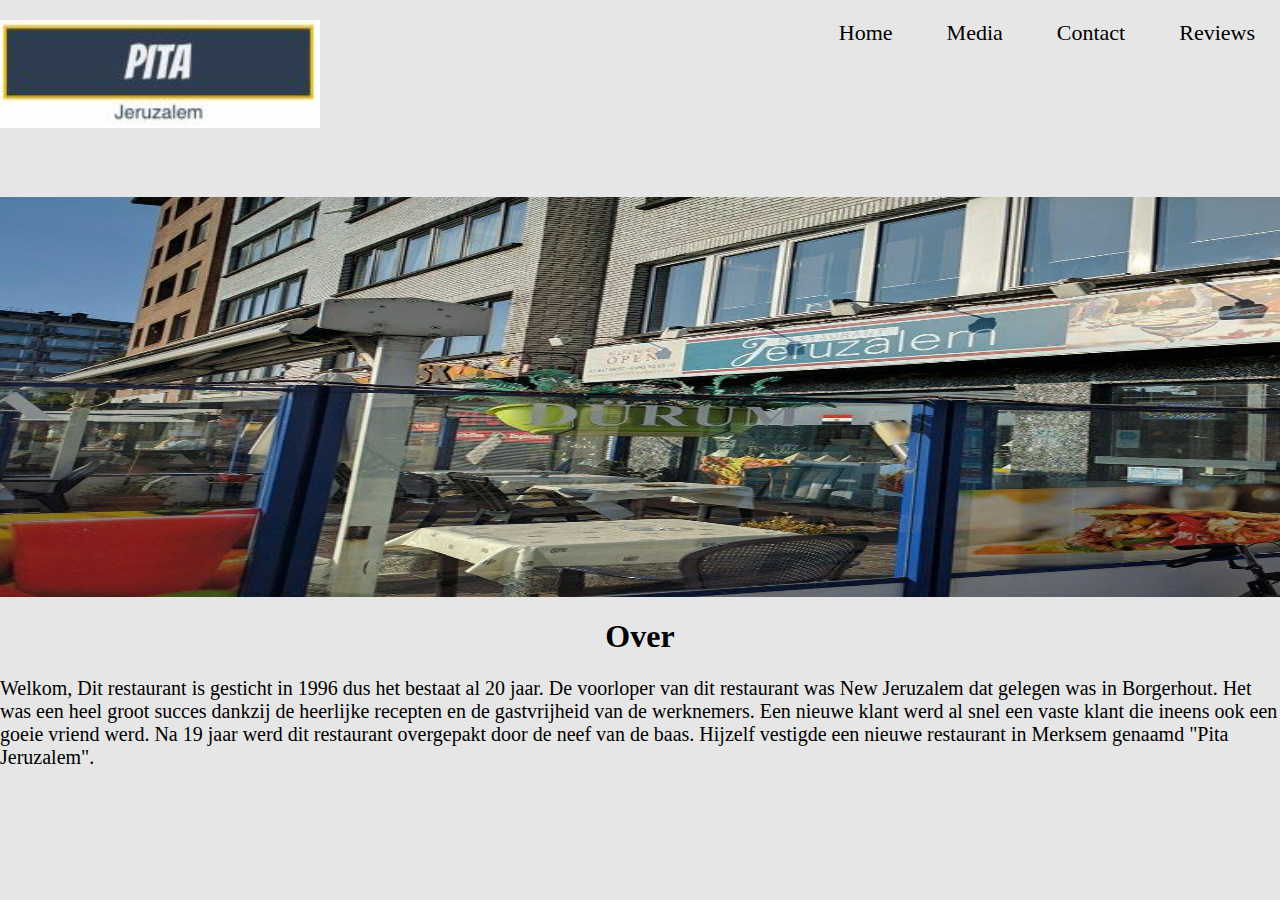
<file: index.html>
<DOCTYPE html>
<html lang="en">
    <head>
    <meta  charset="utf-8">
        <title>Pita Jeruzalem</title>
        <link rel="stylesheet" type="text/css" href="style.css"
 </head>
        
        
<body>
    <ul class="nav">
        <div class="logo">
        <a href="index.html"><img src="Lel.JPG" width="320" alte="" title=""></a> 
        </div>
        <li><a href="index.html">Home</a></li>
        <li><a href="Media.html">Media</a></li>
        <li><a href="Contact.html">Contact</a></li>
        <li><a href="Reviews.html">Reviews</a></li>
        </ul>
    
        <img src="lol.jpg" style="width:1900px;height:400px;">
        </body>
         <body>
        <h1>Over</h1>
        <p>Welkom,
Dit restaurant is gesticht in 1996 dus het bestaat al 20 jaar. De voorloper van dit restaurant was New Jeruzalem dat gelegen was in Borgerhout.
Het was een heel groot succes dankzij de heerlijke recepten en de gastvrijheid van de werknemers. Een nieuwe klant werd al snel een vaste klant die ineens ook een goeie vriend werd. Na 19 jaar werd dit restaurant overgepakt door de neef van de baas. Hijzelf vestigde een nieuwe restaurant in Merksem genaamd "Pita Jeruzalem". </p>
        </body>
</html>
</file>
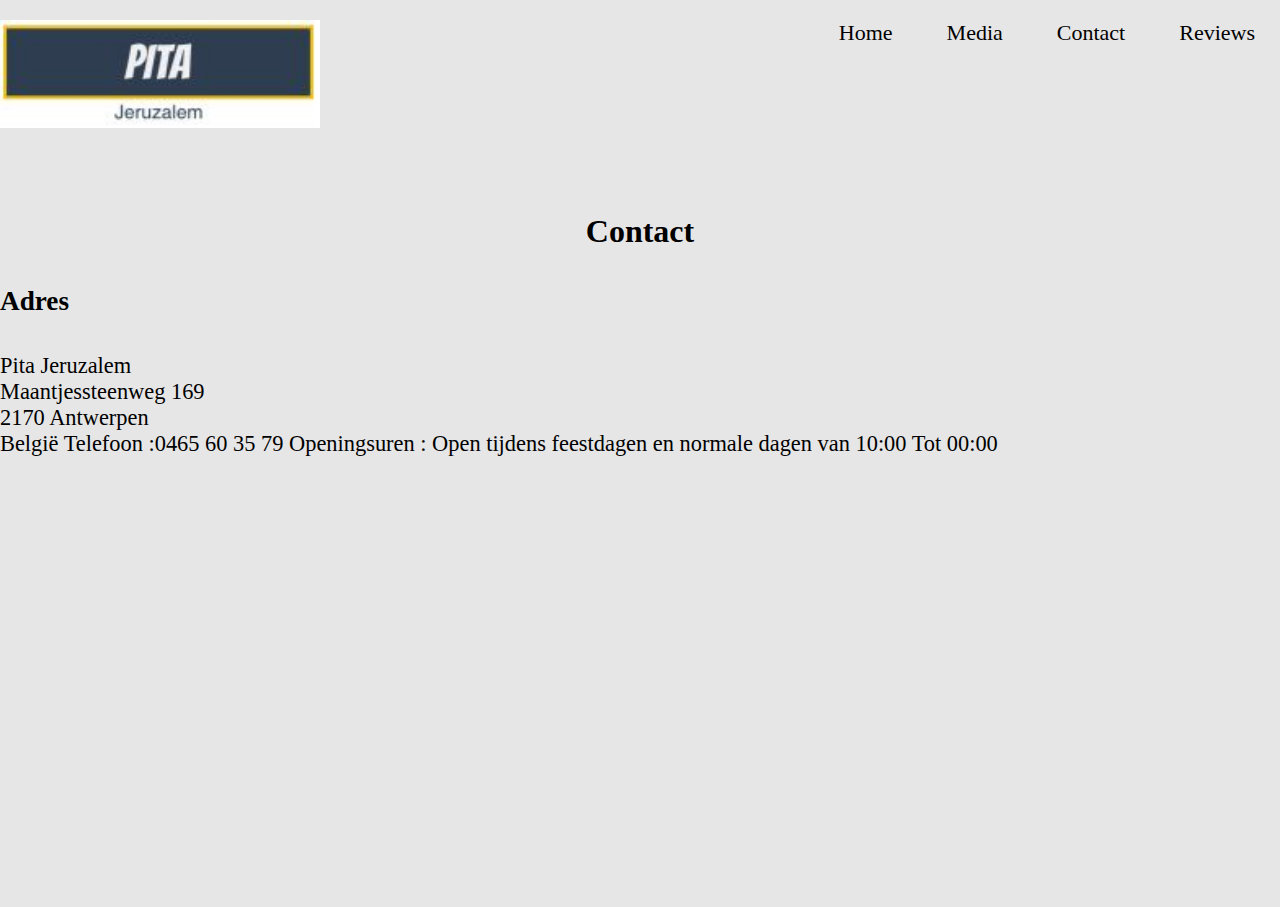
<file: Contact.html>
<DOCTYPE html>
<html lang="en">
    <head>
    <meta  charset="utf-8">
        <title>Pita Jeruzalem</title>
        <link rel="stylesheet" type="text/css" href="style.css"
        </head>
        <body>
        
    <ul class="nav">
        <div class="logo">
        <a href="index.html"><img src="Lel.JPG" width="320" alte="" title=""></a> 
        </div>
        
        <li><a href="index.html">Home</a></li>
        <li><a href="Media.html">Media</a></li>
        <li><a href="Contact.html">Contact</a></li>
        <li><a href="Reviews.html">Reviews</a></li>
        </ul>
            <h3 lass="page_title">Contact</h3> 
            <h4>Adres</h4>
     <p3>Pita Jeruzalem<br> Maantjessteenweg 169<br> 2170 Antwerpen<br>België </p3>
            <p5>Telefoon :0465 60 35 79 </p5>
            <p4> Openingsuren : Open tijdens feestdagen en normale dagen van 10:00 Tot 00:00 </p4>
            <div id="map"><iframe src="https://www.google.com/maps/embed?pb=!1m18!1m12!1m3!1d2497.0473532753613!2d4.434135616137631!3d51.255037479594606!2m3!1f0!2f0!3f0!3m2!1i1024!2i768!4f13.1!3m3!1m2!1s0x47c3f7da8913436d%3A0xa2992b16716c8b31!2sPita+Jeruzalem!5e0!3m2!1snl!2sbe!4v1476655801639" width="600" height="450" frameborder="0" style="border:0" allowfullscreen></iframe></div>

        </body>
    </html>
</file>
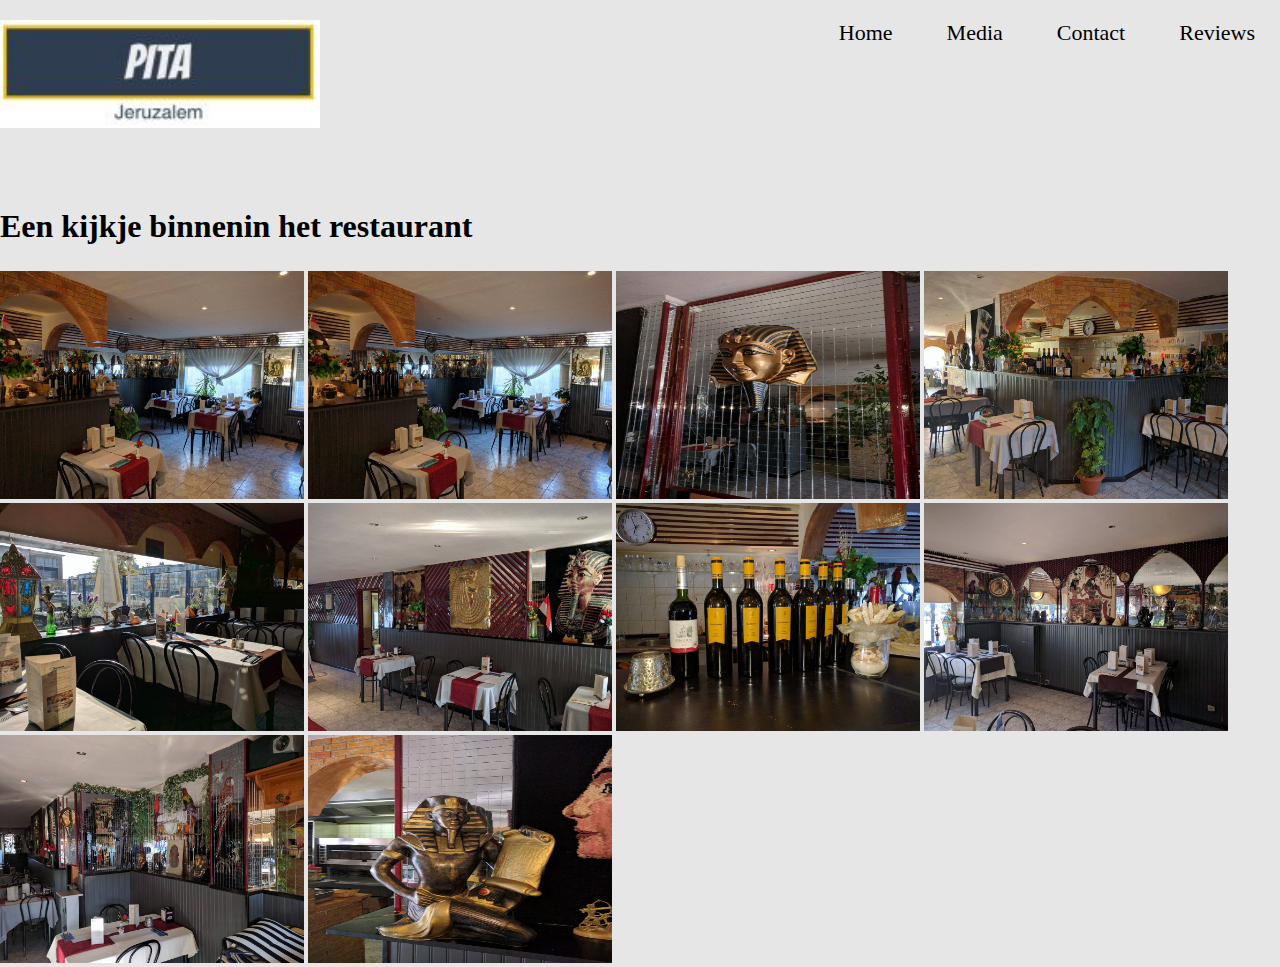
<file: Media.html>
<DOCTYPE html>
<html lang="en">
    <head>
    <meta  charset="utf-8">
        <title>Pita Jeruzalem</title>
        <link rel="stylesheet" type="text/css" href="style.css"
 </head>
        <body>
        
    <ul class="nav">
        <div class="logo">
        <a href="index.html"><img src="Lel.JPG" width="320" alte="" title=""></a> 
        </div>
        <li><a href="index.html">Home</a></li>
        <li><a href="Media.html">Media</a></li>
        <li><a href="Contact.html">Contact</a></li>
         <li><a href="Reviews.html">Reviews</a></li>
        </ul>

            <h2>Een kijkje binnenin het restaurant</h2>
            <img src="Img1.jpg" style="width:304px;height:228px;">
            <img src="Img1.jpg" style="width:304px;height:228px;">
            <img src="img2.jpg" style="width:304px;height:228px;">
            <img src="img3.jpg" style="width:304px;height:228px;">
            <img src="img4.jpg" style="width:304px;height:228px;">           
            <img src="img5.jpg" style="width:304px;height:228px;">
            <img src="img6.jpg" style="width:304px;height:228px;">
            <img src="img7.jpg" style="width:304px;height:228px;">
            <img src="img8.jpg" style="width:304px;height:228px;">
            <img src="img9.jpg" style="width:304px;height:228px;">
          
        </body>
                                                          
    </html>
</file>
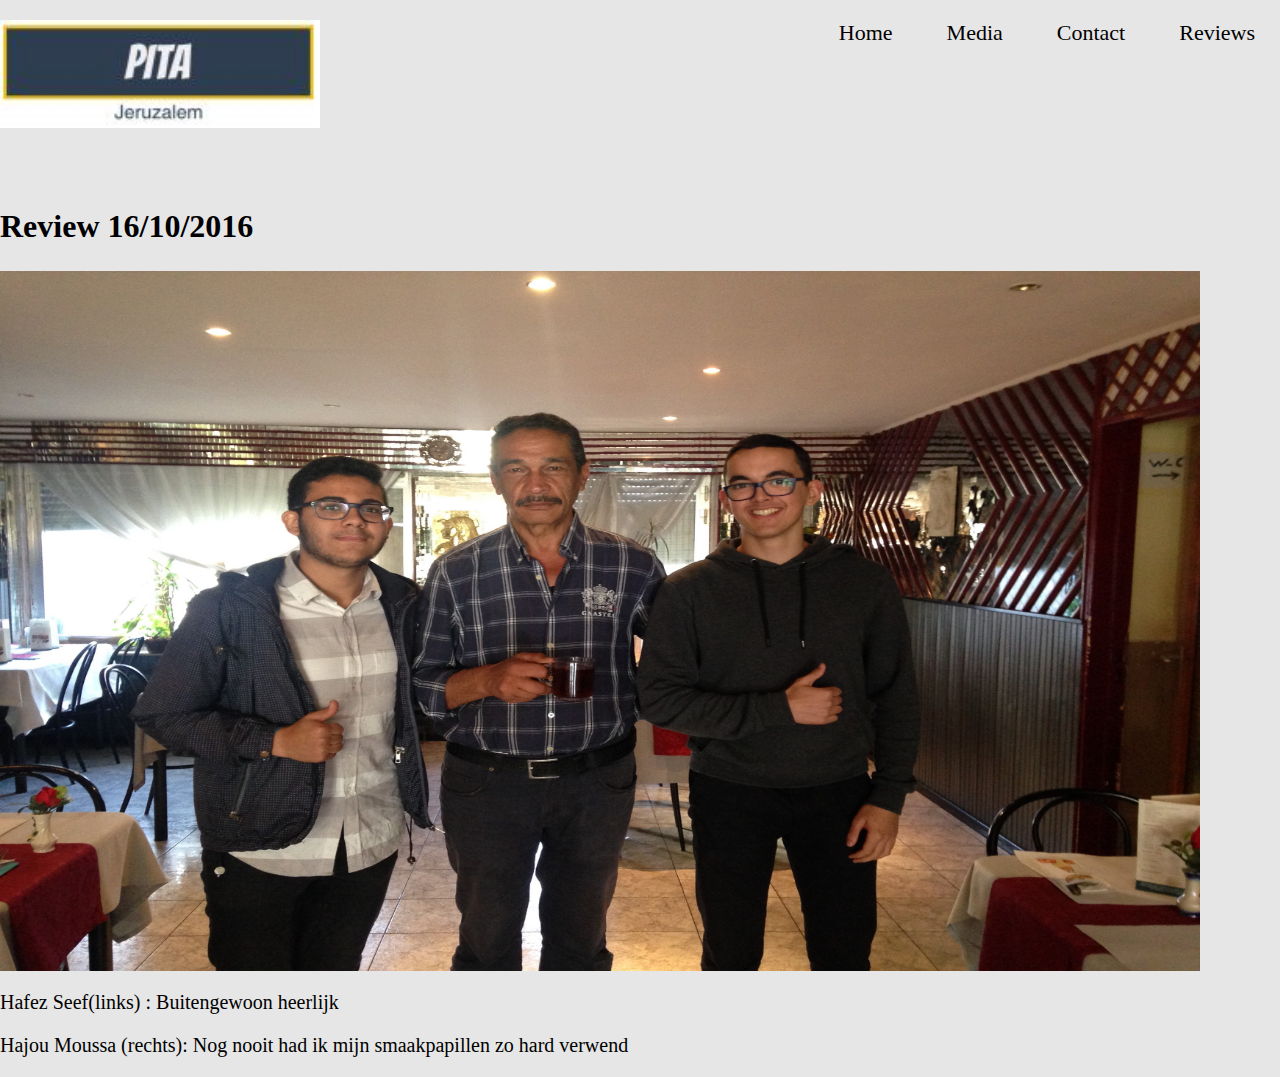
<file: Reviews.html>
<DOCTYPE html>
<html lang="en">
    <head>
    <meta  charset="utf-8">
        <title>Pita Jeruzalem</title>
        <link rel="stylesheet" type="text/css" href="style.css"
 </head>
        <body>
        
    <ul class="nav">
        <div class="logo">
        <a href="index.html"><img src="Lel.JPG" width="320" alte="" title=""></a>
        </div>
        
        <li><a href="index.html">Home</a></li>
        <li><a href="Media.html">Media</a></li>
        <li><a href="Contact.html">Contact</a></li>
        <li><a href="Reviews.html">Reviews</a></li>     
        </ul> 
            <h2>Review 16/10/2016</h2>
             <img src="imgjef.JPG" style="width:1200px;height:700px;">
            <p >Hafez Seef(links) : Buitengewoon heerlijk</p>
            <p > Hajou Moussa (rechts): Nog nooit had ik mijn smaakpapillen zo hard verwend </p>
        </body>
    
        </html>
</file>
<file: style.css>
body{
 margin :  0;
    padding: 0;
    font-family: 'verdana,serif'
}

.nav {
    background-color: #white;
    color : #black ;
    list-style: none;
    text-align: right;
    padding: 20px 0 0 0;
}

.nav > li {
    display: inline-block;
    padding: 0 25px 0 25px;
    font-size: 22px;
    padding-bottom: 135px;
}

.nav > li > a {
    text-decoration: none ;
    color: #000000;
    
}

.nav > li > a:hover{
    color : #c1c1c1;
}

.logo {
    float: left
        
}

h1 {
    color: black;
    text-align: center;
    }
    
   p {
    font-family: verdana;
    font-size: 20px;
} 
    
body {
    background-color: #E6E6E6
}
h3 {
   color: black;
    text-align: center ;
    font-size: 200% ;

}

h4 {
    text-align: left ;
    font-size: 170% ;
    color: black ;
}

p3 {
    font-size: 140% ;
}
p4 {
     font-size: 140% ;
}
p5 {
     font-size: 140% ;

}

h2 {
    font-size: 200% ;
    color: black ;
}
</file>
